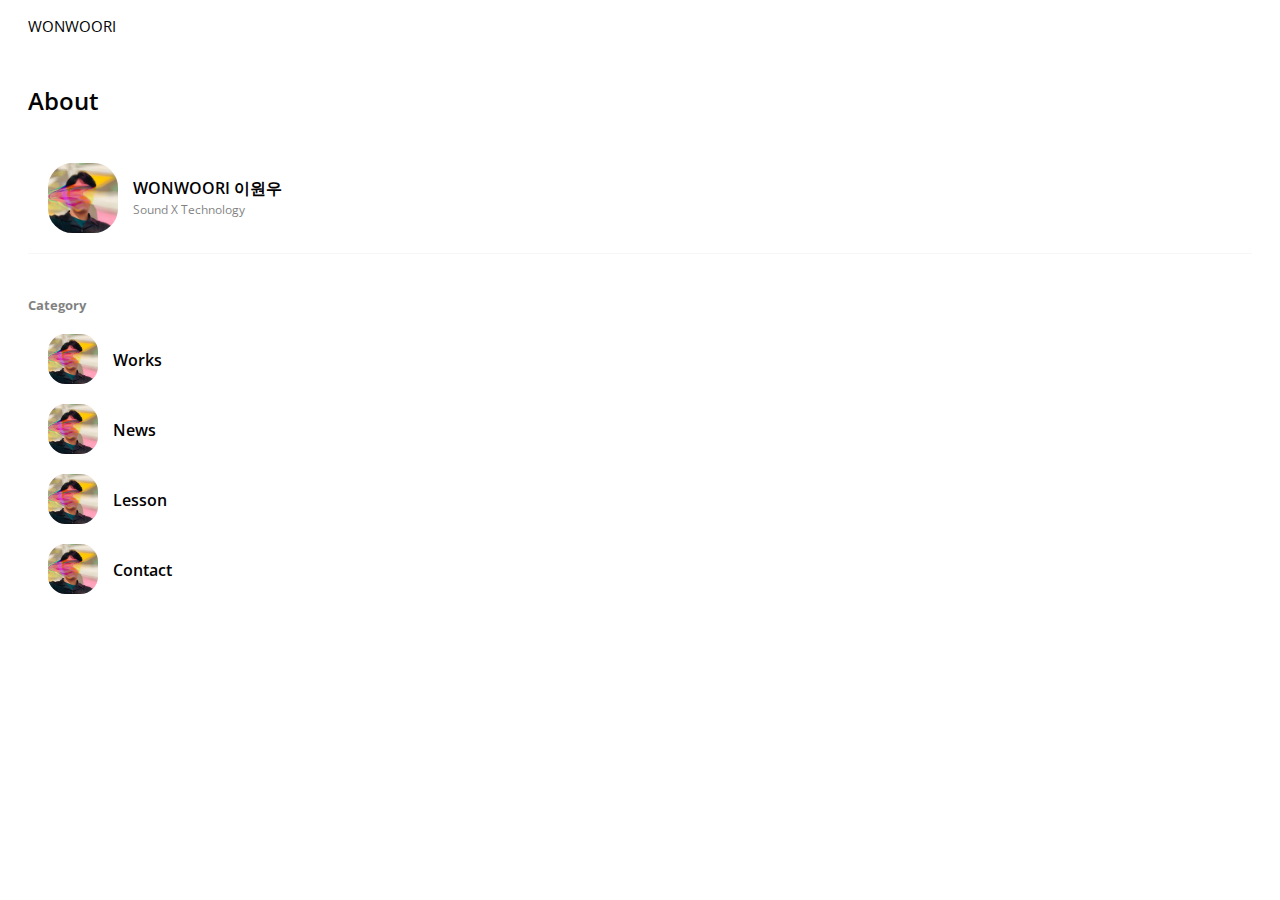
<file: index.html>
<!--웹페이지 들어가면 처음 보이는 창-->
<!DOCTYPE html>
<html lang="en">
  <head>
    <meta charset="UTF-8" />
    <meta name="viewport" content="width=device-width, initial-scale=1.0" />
    <link
      rel="stylesheet"
      href="https://use.fontawesome.com/releases/v5.7.2/css/all.css"
      integrity="sha384-fnmOCqbTlWIlj8LyTjo7mOUStjsKC4pOpQbqyi7RrhN7udi9RwhKkMHpvLbHG9Sr"
      crossorigin="anonymous"
    />
    <link rel="stylesheet" href="css/styles.css" />
    <title>WONWOORI 이원우</title>
  </head>
  <body>
    <div class="home-bar">
      <div class="home-bar-btn">
        <a href="index.html" class="home-bar-btn-link">
          <i class="fas fa-barcode"></i>
          <span class="home-bar-btn-text">WONWOORI</span>
        </a>
      </div>
    </div>

    <header class="header">
      <div class="header__header-column">
        <h1 class="header__title">About</h1>
      </div>

      <div class="header__header-column">
        <span class="header__icon">
          <i class="fas fa-align-justify"></i>
        </span>
        <span class="header__icon">
          <i class="far fa-envelope"></i>
        </span>

        <span class="header__icon">
          <i class="fab fa-instagram"></i>
        </span>
      </div>
    </header>
    <main class="index">
      <main class="friends">
        <header class="friends__header">
          <a href="cv.html">
            <div class="friends__friend friend">
              <div class="friend__column">
                <img src="images/avatar.jpg" class="g-avatar friend__avatar" />
                <div class="friend__content">
                  <span class="friend__name">
                    WONWOORI 이원우
                  </span>
                  <span class="friend__status">
                    Sound X Technology
                  </span>
                </div>
              </div>
            </div>
          </a>
        </header>
        <ul class="friends__plus">
          <h5 class="friends__title">Category</h5>
          <a href="works.html">
            <li class="friends__friend friend">
              <div class="friend__column">
                <img src="images/avatar.jpg" class="friend__avatar" />
                <div class="friend__content">
                  <span class="friend__name">
                    Works
                  </span>
                </div>
              </div>
            </li>
          </a>
          <a href="news.html">
            <li class="friends__friend friend">
              <div class="friend__column">
                <img src="images/avatar.jpg" class="friend__avatar" />
                <div class="friend__content">
                  <span class="friend__name">
                    News
                  </span>
                </div>
              </div>
            </li>
          </a>
          <a href="lesson.html">
            <li class="friends__friend friend">
              <div class="friend__column">
                <img src="images/avatar.jpg" class="friend__avatar" />
                <div class="friend__content">
                  <span class="friend__name">
                    Lesson
                  </span>
                </div>
              </div>
            </li>
          </a>
          <a href="contact.html">
            <li class="friends__friend friend">
              <div class="friend__column">
                <img src="images/avatar.jpg" class="friend__avatar" />
                <div class="friend__content">
                  <span class="friend__name">
                    Contact
                  </span>
                </div>
              </div>
            </li>
          </a>
        </ul>
      </main>
    </main>
  </body>
</html>
</file>
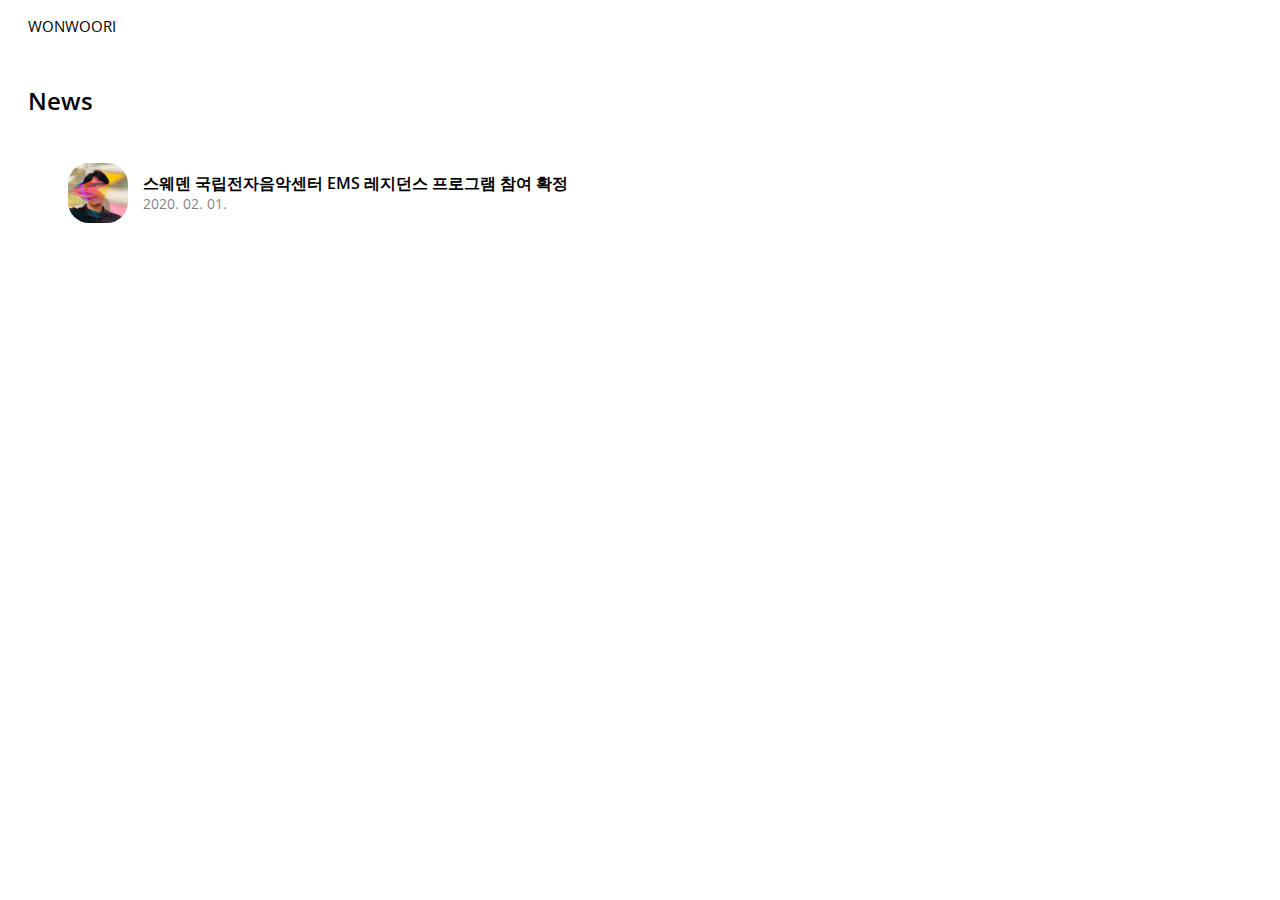
<file: news.html>
<!DOCTYPE html>
<html lang="en">
  <head>
    <meta charset="UTF-8" />
    <meta name="viewport" content="width=device-width, initial-scale=1.0" />
    <link
      rel="stylesheet"
      href="https://use.fontawesome.com/releases/v5.7.2/css/all.css"
      integrity="sha384-fnmOCqbTlWIlj8LyTjo7mOUStjsKC4pOpQbqyi7RrhN7udi9RwhKkMHpvLbHG9Sr"
      crossorigin="anonymous"
    />
    <link rel="stylesheet" href="css/styles.css" />
    <title>WONWOORI 이원우</title>
  </head>
  <body>
    <div class="home-bar">
      <div class="home-bar-btn">
        <a href="index.html" class="home-bar-btn-link">
          <i class="fas fa-barcode"></i>
          <span class="home-bar-btn-text">WONWOORI</span>
        </a>
      </div>
    </div>
    <header class="header">
      <div class="header__header-column">
        <h1 class="header__title">News</h1>
      </div>

      <div class="header__header-column">
        <span class="header__icon">
          <i class="fas fa-align-justify"></i>
        </span>
        <span class="header__icon">
          <i class="far fa-envelope"></i>
        </span>

        <span class="header__icon">
          <i class="fab fa-instagram"></i>
        </span>
      </div>
    </header>
    <ul class="chats__list">
      <a href="chat.html">
        <li class="chats__chat chat">
          <div class="chats__chat friend friend--lg">
            <div class="friend__column">
              <img src="images/avatar.jpg" class="m-avatar friend__avatar" />
              <div class="friend__content">
                <span class="friend__name">
                  스웨덴 국립전자음악센터 EMS 레지던스 프로그램 참여 확정
                </span>
                <span class="friend__bottom-text">
                  2020. 02. 01.
                </span>
              </div>
            </div>
          </div>
        </li>
      </a>
    </ul>
  </body>
</html>
</file>
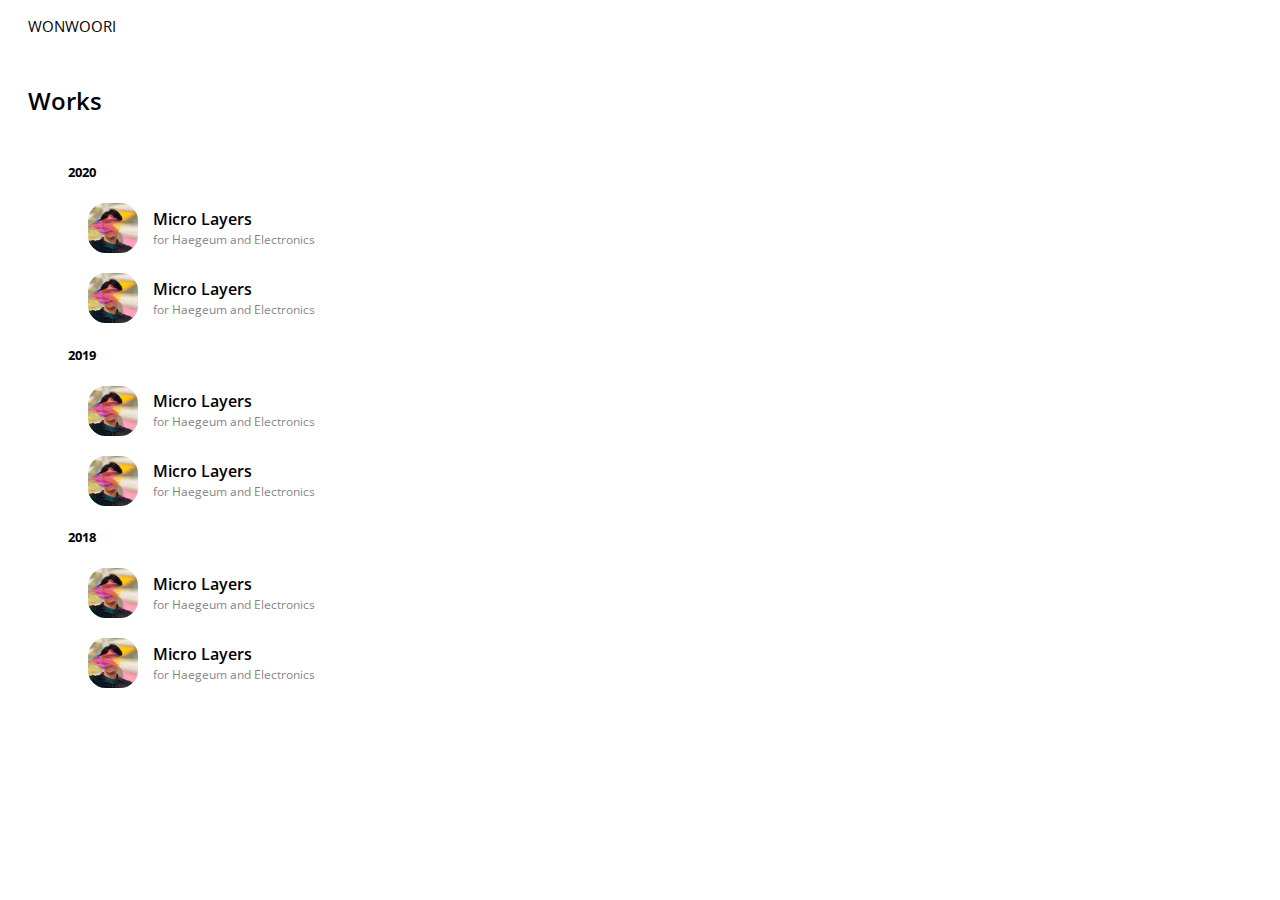
<file: works.html>
<!DOCTYPE html>
<html lang="en">
  <head>
    <meta charset="UTF-8" />
    <meta name="viewport" content="width=device-width, initial-scale=1.0" />
    <link
      rel="stylesheet"
      href="https://use.fontawesome.com/releases/v5.7.2/css/all.css"
      integrity="sha384-fnmOCqbTlWIlj8LyTjo7mOUStjsKC4pOpQbqyi7RrhN7udi9RwhKkMHpvLbHG9Sr"
      crossorigin="anonymous"
    />
    <link rel="stylesheet" href="css/styles.css" />
    <title>WONWOORI 이원우</title>
  </head>
  <body>
    <div class="home-bar">
      <div class="home-bar-btn">
        <a href="index.html" class="home-bar-btn-link">
          <i class="fas fa-barcode"></i>
          <span class="home-bar-btn-text">WONWOORI</span>
        </a>
      </div>
    </div>
    <header class="header">
      <div class="header__header-column">
        <h1 class="header__title">Works</h1>
      </div>

      <div class="header__header-column">
        <span class="header__icon">
          <i class="fas fa-align-justify"></i>
        </span>
        <span class="header__icon">
          <i class="far fa-envelope"></i>
        </span>

        <span class="header__icon">
          <i class="fab fa-instagram"></i>
        </span>
      </div>
    </header>
    <main class="works">
      <!--사진크기는 320정도로 편집해서 올려야할듯. -->
      <ul class="friends__plus">
        <h5 class="index__title">2020</h5>
        <a href="work_test_20200226.html">
          <li class="friends__friend friend">
            <div class="friend__column">
              <img src="images/avatar.jpg" class="friend__avatar" />
              <div class="friend__content">
                <span class="friend__name">
                  Micro Layers
                </span>
                <span class="friend__status">
                  for Haegeum and Electronics
                </span>
              </div>
            </div>
          </li>
        </a>
        <a href="work_test_20200226.html">
          <li class="friends__friend friend">
            <div class="friend__column">
              <img src="images/avatar.jpg" class="friend__avatar" />
              <div class="friend__content">
                <span class="friend__name">
                  Micro Layers
                </span>
                <span class="friend__status">
                  for Haegeum and Electronics
                </span>
              </div>
            </div>
          </li>
        </a>
        <h5 class="index__title">2019</h5>
        <a href="work_test_20200226.html">
          <li class="friends__friend friend">
            <div class="friend__column">
              <img src="images/avatar.jpg" class="friend__avatar" />
              <div class="friend__content">
                <span class="friend__name">
                  Micro Layers
                </span>
                <span class="friend__status">
                  for Haegeum and Electronics
                </span>
              </div>
            </div>
          </li>
        </a>
        <a href="work_test_20200226.html">
          <li class="friends__friend friend">
            <div class="friend__column">
              <img src="images/avatar.jpg" class="friend__avatar" />
              <div class="friend__content">
                <span class="friend__name">
                  Micro Layers
                </span>
                <span class="friend__status">
                  for Haegeum and Electronics
                </span>
              </div>
            </div>
          </li>
        </a>
        <h5 class="index__title">2018</h5>
        <a href="work_test_20200226.html">
          <li class="friends__friend friend">
            <div class="friend__column">
              <img src="images/avatar.jpg" class="friend__avatar" />
              <div class="friend__content">
                <span class="friend__name">
                  Micro Layers
                </span>
                <span class="friend__status">
                  for Haegeum and Electronics
                </span>
              </div>
            </div>
          </li>
        </a>
        <a href="work_test_20200226.html">
          <li class="friends__friend friend">
            <div class="friend__column">
              <img src="images/avatar.jpg" class="friend__avatar" />
              <div class="friend__content">
                <span class="friend__name">
                  Micro Layers
                </span>
                <span class="friend__status">
                  for Haegeum and Electronics
                </span>
              </div>
            </div>
          </li>
        </a>
      </ul>
    </main>
  </body>
</html>
</file>
<file: css/styles.css>
@import url("https://fonts.googleapis.com/css?family=Open+Sans:300,400,600&display=swap");
@import "index.css";
@import "home-bar.css";
@import "header.css";
@import "category.css";
@import "works.css";

* {
  box-sizing: border-box;
}

body {
  background-color: white;
  padding: 60px 20px;
  color: #020202;
  font-family: "Open Sans", -apple-system, BlinkMacSystemFont, "Segoe UI",
    Roboto, Oxygen, Ubuntu, Cantarell, "Helvetica Neue", sans-serif;
}

a {
  color: inherit;
  text-decoration: none;
}
</file>
